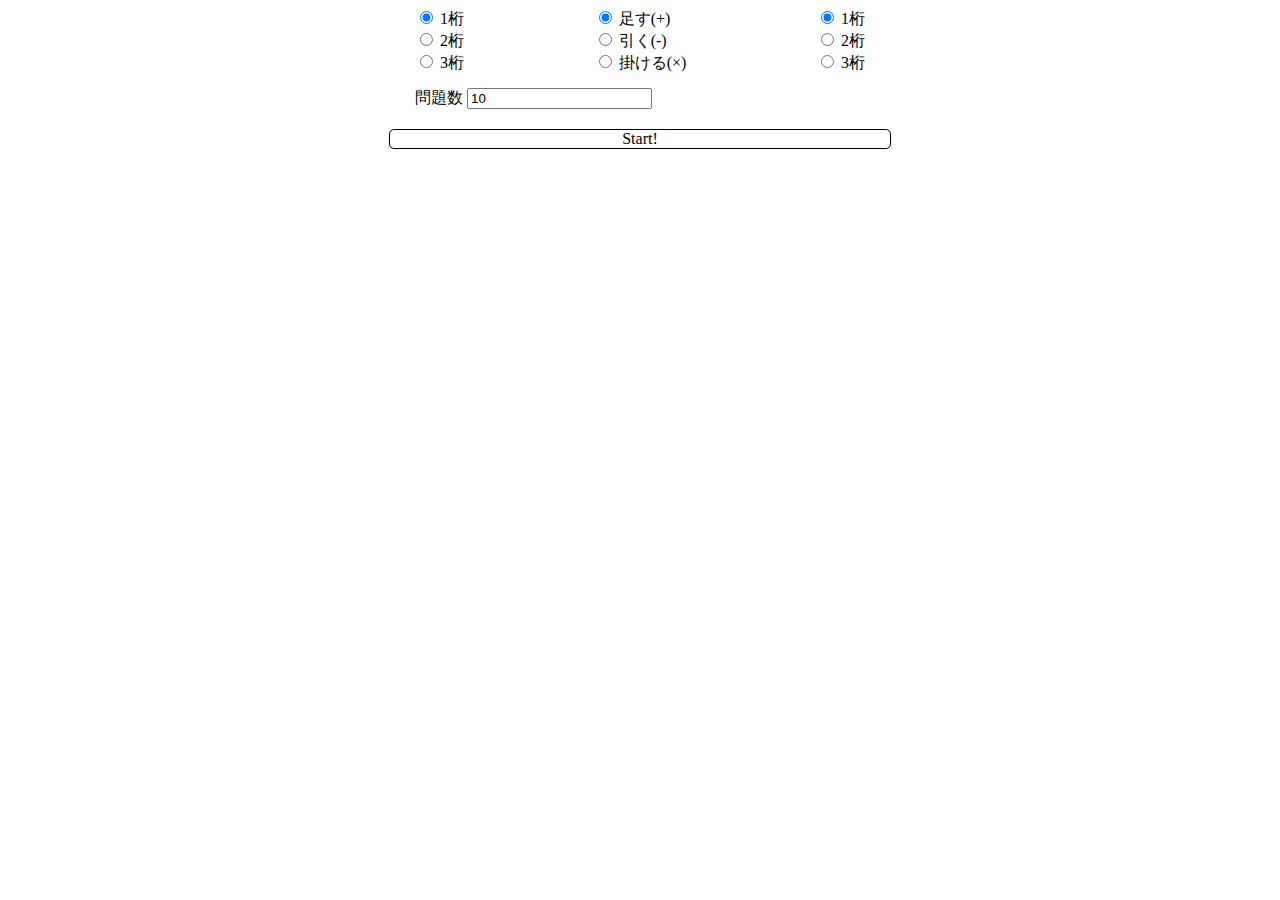
<file: index.html>
<!DOCTYPE html>
<html lang="ja">
  <head>
    <meta charset="UTF-8" />
    <meta http-equiv="X-UA-Compatible" content="IE=edge" />
    <meta name="viewport" content="width=device-width, initial-scale=1.0" />
    <link rel="stylesheet" href="https://csstools.github.io/sanitize.css/" />
    <link rel="stylesheet" href="mentalCalculation.css" />
    <script src="mentalCalculation.js" defer></script>
    <title>計算特訓 〜足し算・引き算・掛け算〜</title>
  </head>
  <body>
    <main id="main">

      <div id="questionArea"></div>

      <div id="formArea">
        <div class="setting">
          <div class="digits">
            <div>
              <input type="radio" id = "1digits_1" name = "digit_1" value = 1 checked>
              <label for="1digits_1">1桁</label>
            </div>
            <div>
              <input type="radio" id = "2digits_1" name = "digit_1" value = 2>
              <label for="2digits_1">2桁</label>
            </div>
            <div>
              <input type="radio" id = "3digits_1" name = "digit_1" value = 3>
              <label for="3digits_1">3桁</label>
            </div>
          </div>

          <div class = "operator">
            <div>
              <input type="radio" name = "operators" value = "+" checked>
              <label>足す(+)</label>
            </div>
            <div>
              <input type="radio" name = "operators" value = "-">
              <label>引く(-)</label>
            </div>
            <div>
              <input type="radio" name = "operators" value = "×">
              <label>掛ける(×)</label>
            </div>
          </div>
          
          <div class="digits">
            <div>
              <input type="radio" id = "1digits_2" name = "digit_2" value = 1 checked>
              <label for="1digits_2">1桁</label>
            </div>
            <div>
              <input type="radio" id = "2digits_2" name = "digit_2" value = 2>
              <label for="2digits_2">2桁</label>
            </div>
            <div>
              <input type="radio" id = "3digits_1" name = "digit_2" value = 3>
              <label for="3digits_2">3桁</label>
            </div>
          </div>
          <div class="questionLengthInput">
            <label>問題数</label>
            <input type="text" id = "questionLengthInput" value = 10>
          </div>
        </div>

      </div>

      <div id="resultArea">
      </div>
      <div id="buttonArea">
        <div id="startButton" class="buttons">Start!</div>
        <div class="disappeared" id="checkButton">Check</div>
        <div class="disappeared" id="nextButton">Next</div>
        <div class="disappeared" id="resultButton">結果を見る</div>
      </div>
    </main>
  </body>
</html>
</file>
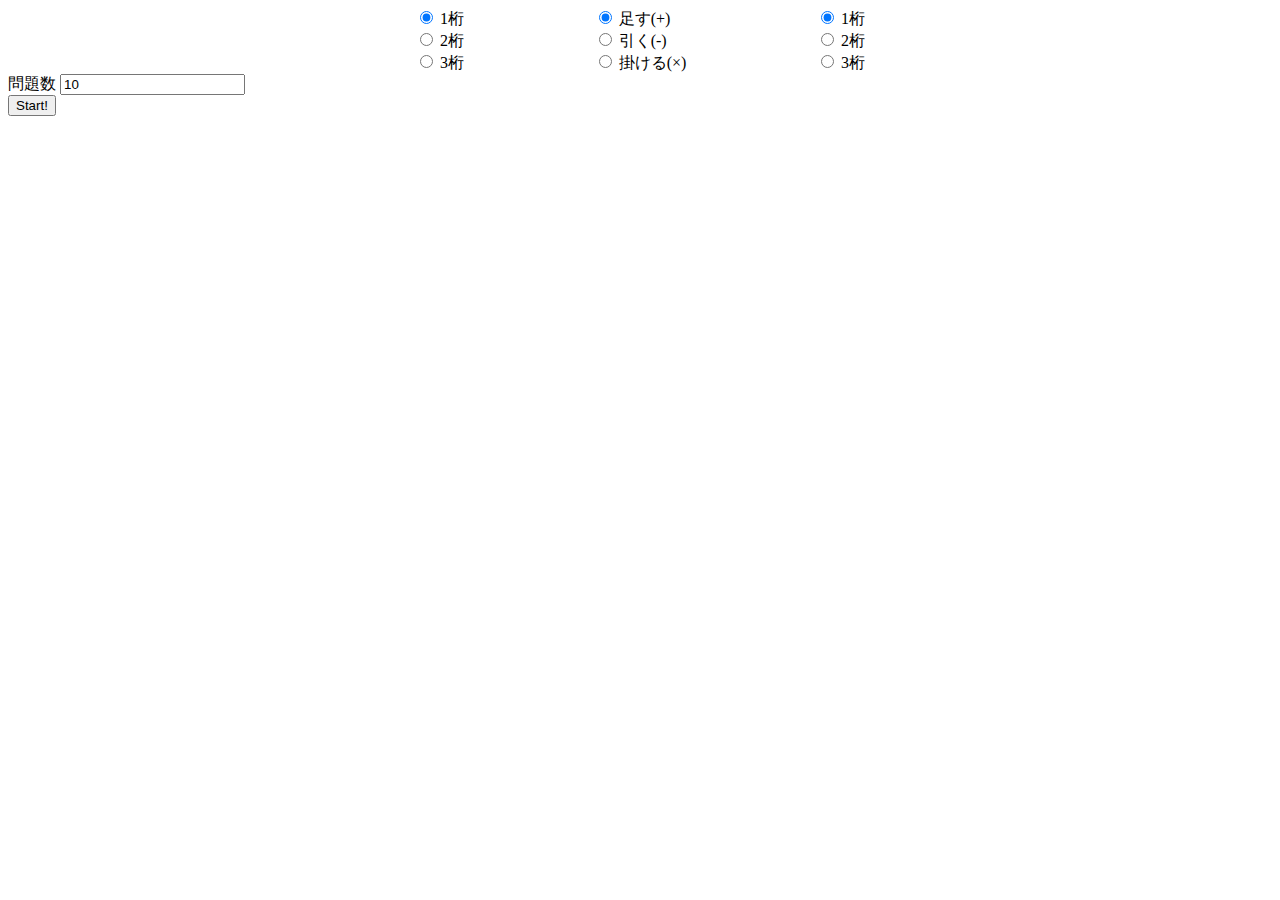
<file: mentalCalculation.html>
<!DOCTYPE html>
<html lang="ja">
  <head>
    <meta charset="UTF-8" />
    <meta http-equiv="X-UA-Compatible" content="IE=edge" />
    <meta name="viewport" content="width=device-width, initial-scale=1.0" />
    <link rel="stylesheet" href="https://csstools.github.io/sanitize.css/" />
    <link rel="stylesheet" href="mentalCalculation.css" />
    <script src="mentalCalculation.js" defer></script>
    <title>計算特訓
      
    </title>
  </head>
  <body>
    <main id="main">
      <div id="questionArea"></div>
      <div id="formArea">
        <div class="setting">
          <div class="digits">
            <div>
              <input type="radio" id = "1digits_1" name = "digit_1" value = 1 checked>
              <label for="1digits_1">1桁</label>
            </div>
            <div>
              <input type="radio" id = "2digits_1" name = "digit_1" value = 2>
              <label for="2digits_1">2桁</label>
            </div>
            <div>
              <input type="radio" id = "3digits_1" name = "digit_1" value = 3>
              <label for="3digits_1">3桁</label>
            </div>
          </div>

          <div class = "operator">
            <div>
              <input type="radio" name = "operators" value = "+" checked>
              <label>足す(+)</label>
            </div>
            <div>
              <input type="radio" name = "operators" value = "-">
              <label>引く(-)</label>
            </div>
            <div>
              <input type="radio" name = "operators" value = "×">
              <label>掛ける(×)</label>
            </div>
          </div>
          
          <div class="digits">
            <div>
              <input type="radio" id = "1digits_2" name = "digit_2" value = 1 checked>
              <label for="1digits_2">1桁</label>
            </div>
            <div>
              <input type="radio" id = "2digits_2" name = "digit_2" value = 2>
              <label for="2digits_2">2桁</label>
            </div>
            <div>
              <input type="radio" id = "3digits_1" name = "digit_2" value = 3>
              <label for="3digits_2">3桁</label>
            </div>
          </div>

        </div>
        <div>
          <label>問題数</label>
          <input type="text" id = "questionLengthInput" value = 10>
        </div>
      </div>
      <div id="resultArea">
      </div>
      <div id="buttonArea">
        <button id="startButton">Start!</button>
        <button class="disappeared" id="checkButton">Check</button>
        <button class="disappeared" id="nextButton">Next</button>
        <button class="disappeared" id="resultButton">結果を見る</button>
      </div>
    </main>
  </body>
</html>
</file>
<file: mentalCalculation.css>
.disappeared{
  display: none;
}

.formArea{
  max-width: 660px;
  margin: 0 auto;
}

.setting{
  display: flex;
  justify-content: space-between;
  max-width: 450px;
  margin: 0 auto;
  position: relative;
}

.questionLengthInput{
  position: absolute;
  left: 0;
  top: 80px;
}

.buttons{
  border: solid 1px black;
  border-radius: 5px;
  text-align: center;
  margin: 55px auto;
  max-width: 500px;
}

#questionArea{
  max-width: 500px;
  margin: 0 auto;
  display: flex;
}

.inputArea{
  max-width: 500px;
  margin: 0 auto;
}

#resultArea{
  max-width: 550px;
  margin: 0 auto;
}

.resultBox{
  margin-top: 35px;
  max-width: 550px;
  text-align: center;
}

.correct{
  color: rgb(102, 165, 8);
}

.wrong{
  font-size: large;
  font-weight: bold;
  background-color: yellow;
}
</file>
